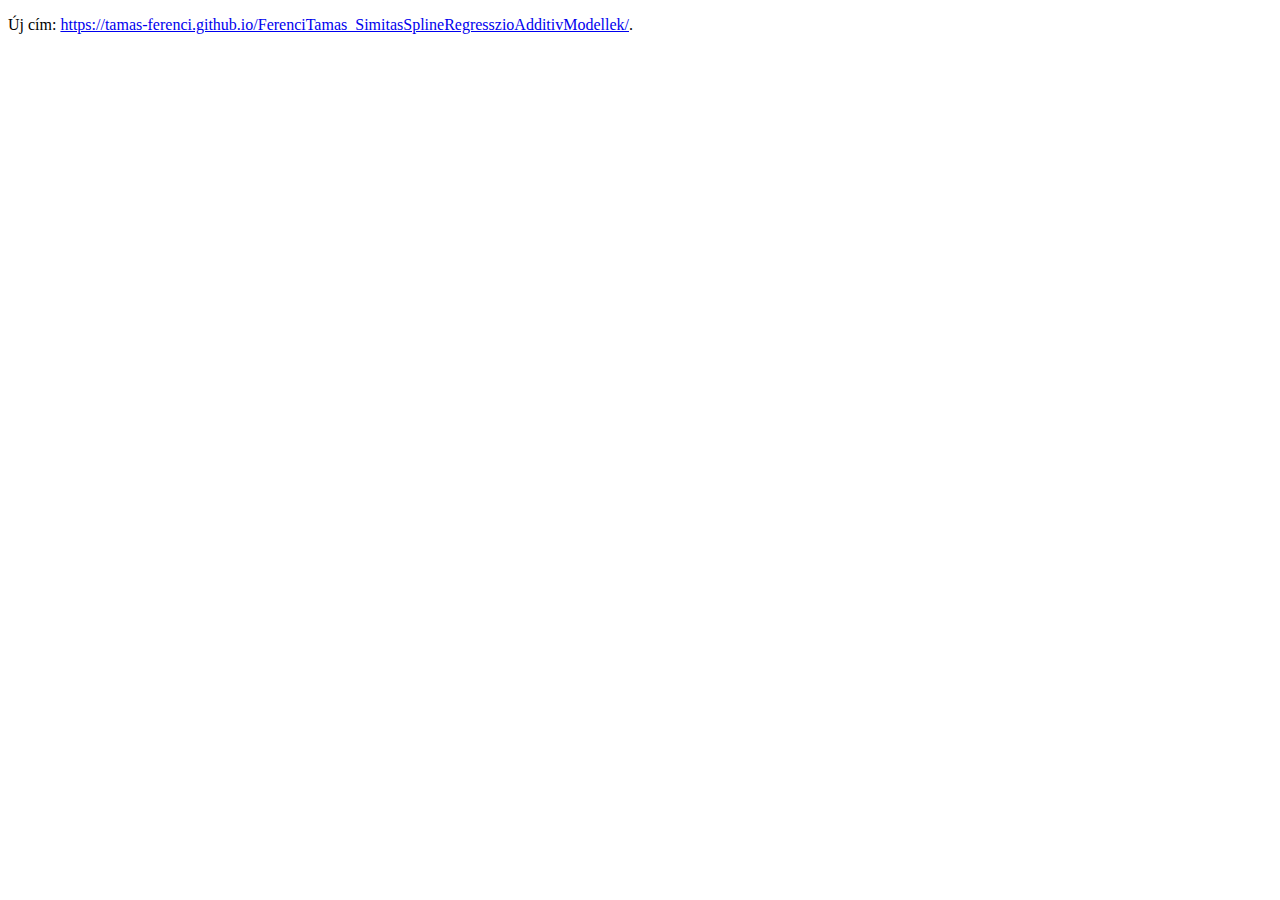
<file: docs/index.html>
<!DOCTYPE html>
<html lang="" xml:lang="">
<head>

<meta charset="utf-8" />
<meta http-equiv="X-UA-Compatible" content="IE=edge" />
<title>Simítás, spline-regresszió, additív modellek</title>
<meta name="author" content="Ferenci Tamás" />
<!-- Global site tag (gtag.js) - Google Analytics -->
<script async src="https://www.googletagmanager.com/gtag/js?id=UA-19799395-2"></script>
<script>
  window.dataLayer = window.dataLayer || [];
  function gtag(){dataLayer.push(arguments);}
  gtag('js', new Date());

  gtag('config', 'UA-19799395-2');
</script>
	
 </head>

<body>
<p>Új cím: <a href = "https://tamas-ferenci.github.io/FerenciTamas_SimitasSplineRegresszioAdditivModellek/" rel="noopener">https://tamas-ferenci.github.io/FerenciTamas_SimitasSplineRegresszioAdditivModellek/</a>.</p>
</body>

</html>
</file>
